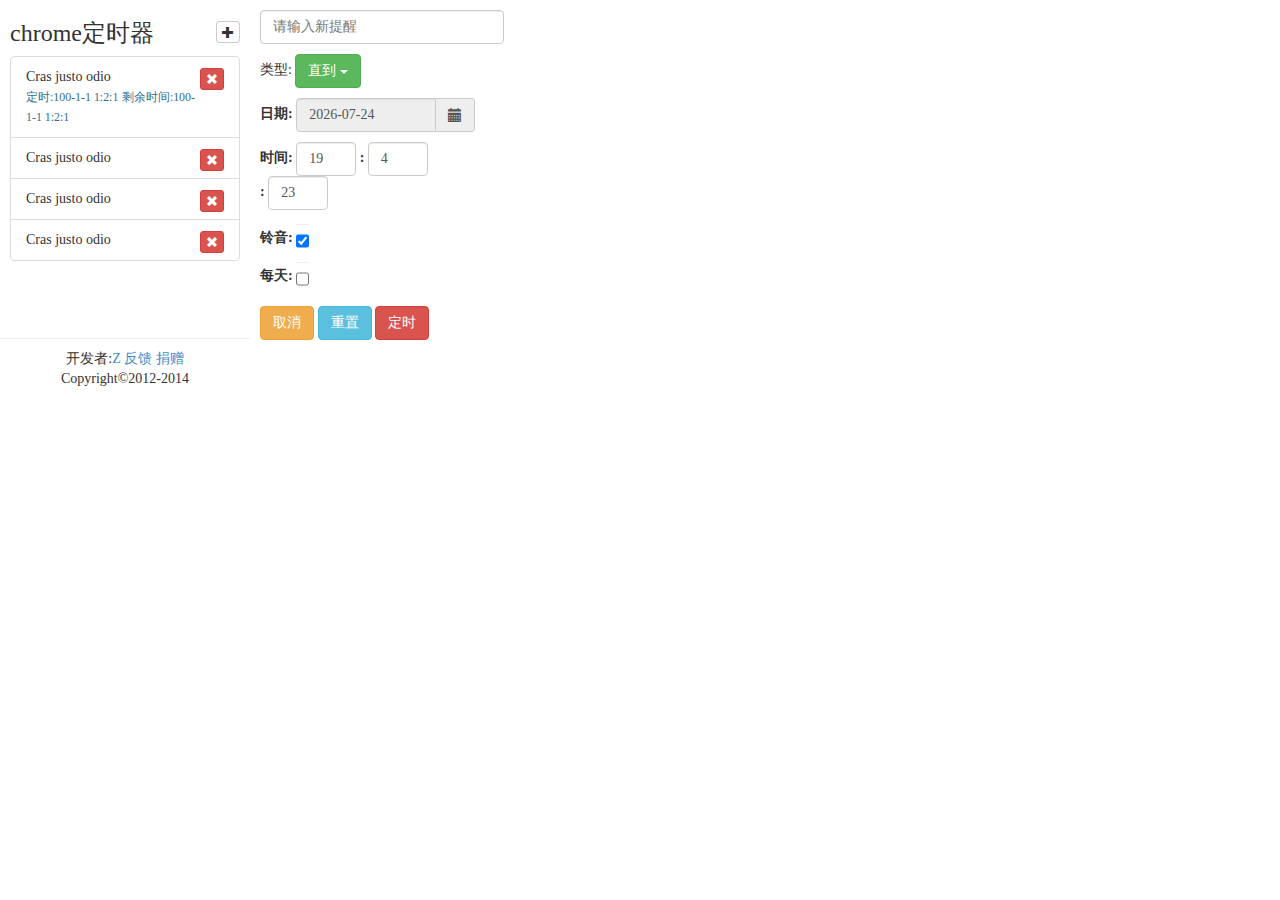
<file: src/index.html>
<!DOCTYPE html>
<html>

	<head>
		<meta charset="utf-8" />
		<title></title>
		<script src="lib/jq/jquery-1.8.3.min.js" type="text/javascript" charset="utf-8"></script>

		<link rel="stylesheet" type="text/css" href="lib/bootstrap/css/bootstrap.min.css" />
		<script src="lib/bootstrap/js/bootstrap.min.js" type="text/javascript" charset="utf-8"></script>

		<link rel="stylesheet" type="text/css" href="lib/datetime/css/bootstrap-datetimepicker.min.css" />
		<script src="lib/datetime/js/bootstrap-datetimepicker.min.js" type="text/javascript" charset="utf-8"></script>
		<script src="lib/datetime/js/locales/bootstrap-datetimepicker.zh-CN.js" type="text/javascript" charset="utf-8"></script>

		<script src="lib/dateFormat.js" type="text/javascript" charset="utf-8"></script>

		<link rel="stylesheet" type="text/css" href="css/index.css" />
		<script src="js/index.js" type="text/javascript" charset="utf-8"></script>
	</head>

	<body>
		<!--<input type="date"  class="form-control" name="date" id="date" value="" />
		<input type="text" id="hour" value="" />
		<input type="text" id="min" value="" />
		<input type="text" id="sec" value="" />-->
		<div class="main">
			<div class="page">
				<div>
					<h3 class="text-center">chrome定时器</h3>
					<h5 class="text-center text-muted">支付宝扫描进行捐赠</h5>
					<img src="img/donate.png" class="donateQr" />
					<div class="footer">
						<hr />
						<a href="http://weibo.com/u/2835064591" target="_blank">开发者微博</a> <a target="_blank" href="http://mail.qq.com/cgi-bin/qm_share?t=qm_mailme&email=toKAgoCFh4KOgfbHx5jV2ds" style="text-decoration:none;">反馈</a> 
						<a id="btn-donate-back">返回</a>
						<br />
						Copyright&copy;2012-2014 
					</div>
				</div>
			</div>
			<div class="page">
				<div class="list">
					<h3>chrome定时器 <a id="add" class="btn btn-default btn-xs pull-right glyphicon glyphicon-plus"></a></h3>
					<ul class="list-group">
					  <li class="list-group-item">
					    Cras justo odio
					    <a class="del btn btn-danger btn-xs glyphicon pull-right glyphicon-remove"></a>
					    <div>
						    <span class="small text-info alarm-time">定时:100-1-1 1:2:1</span> 
						    <span class="small text-info remain">剩余时间:100-1-1 1:2:1</span>
					    </div>
					  </li>
					  <li class="list-group-item">
					    Cras justo odio
					    <a class="btn btn-danger btn-xs glyphicon pull-right glyphicon-remove"></a>
					  </li>
					  <li class="list-group-item">
					    Cras justo odio
					    <a class="btn btn-danger btn-xs glyphicon pull-right glyphicon-remove"></a>
					  </li>
					  <li class="list-group-item">
					    Cras justo odio
					    <a class="btn btn-danger btn-xs glyphicon pull-right glyphicon-remove"></a>
					  </li>
					</ul>
				</div>
				<div class="footer">
					<hr />
					开发者:<a href="http://weibo.com/u/2835064591" target="_blank">Z</a> <a target="_blank" href="http://mail.qq.com/cgi-bin/qm_share?t=qm_mailme&email=toKAgoCFh4KOgfbHx5jV2ds" style="text-decoration:none;">反馈</a> 
					<a id="btn-donate">捐赠</a>
					<br />
					Copyright&copy;2012-2014 
				</div>
			</div>
			<div class="page">
				<form class="form-inline" role="form">
					<div class="form-group block">
						<label for="text" class="sr-only">内容:</label>
						<input type="text" id="text" class="form-control" size="25" value="" placeholder="请输入新提醒" />
					</div>
					<div class="form-group block type">
						<span>类型:</span>
						<div class="btn-group">
							<a type="a" id="btn_type" value="0" class="btn btn-success dropdown-toggle" data-toggle="dropdown">
								直到 <span class="caret"></span>
							</a>
							<ul class="dropdown-menu" role="menu">
								<li><a href="#" value="0">直到</a>
								</li>
								<li><a href="#" value="1">再过</a>
								</li>
							</ul>
						</div>
					</div>
					<div class="form-group date-field block">
						<label for="dtp_input2">日期:</label>
						<div class="input-group date form_date col-md-5" data-date="" data-date-format="yyyy-mm-dd" data-link-field="dtp_input2" data-link-format="yyyy-mm-dd">
							<input class="form-control" id="date" type="text" value="" readonly>
							<span class="input-group-addon"><span class="glyphicon glyphicon-calendar"></span></span>
						</div>
						<input type="hidden" id="dtp_input2" value="" />
					</div>
					<div class="form-group">
						<label for="hour">时间:</label>
						<input type="text" size="2" maxlength="2" max="23" min="0" class="form-control time" id="hour" placeholder="">
					</div>
					<div class="form-group">
						<label for="min">:</label>
						<input type="text" size="2" maxlength="2" max="59" min="0" class="form-control time" id="min" placeholder="">
					</div>
					<div class="form-group">
						<label for="sec">:</label>
						<input type="text" size="2" maxlength="2" max="59" min="0" class="form-control time" id="sec" placeholder="">
					</div>
					<div class="form-group block">
						<div>
							<label for="sound" class="checkbox">铃音:
								<input type="checkbox" class="form-control" id="sound" checked="checked" />
							</label>
						</div>
						<label for="repeat" class="checkbox">每天:
							<input type="checkbox" class="form-control" id="repeat"/>
						</label>
					</div>
					<div class="form-group block">
						<a id="cancel" class="btn btn-warning">取消</a>
						<a id="resetNow" class="btn btn-info">重置</a>
						<a id="submit" class="btn btn-danger">定时</a>
					</div>
				</form>
			</div>
			<div class="clearfix"></div>
		</div>
	</body>

</html>
</file>
<file: src/css/index.css>
body {
	font-family: "lucida console", "微软雅黑";
	width: 250px;
	overflow: hidden;
	position: relative;
}
.main {
	width: 750px;
	height: 400px;
	position: absolute;
	left: -250px;
	top: 0;
}
a{
	cursor: pointer;
}
.page {
	width: 250px;
	height: 100%;
	float: left;
	position: relative;
	padding-bottom: 72px;
}
.donateQr{
	width: 100%;
}


.page .list{
	width: 230px;
	margin: 0 auto;
}
.page .list ul{
	height: 250px;	
	overflow: auto;
}
.page>*:only-child {
	width: 230px;
	margin: 0 auto;
}
.date-field {
	width: 250px;
}
#date {
	width: 140px;
}
.form-inline div.block {
	display: block;
	margin: 10px 0;
}

input[type=checkbox].form-control:focus{
	outline: none;
	border: none;
	box-shadow:none;
}
.footer{
	width: 100%;
	height: 72px;
	text-align: center;
	position: absolute;
	bottom: 0;
	left: 0;
}
.footer hr{
	margin: 10px 0;
}
</file>
